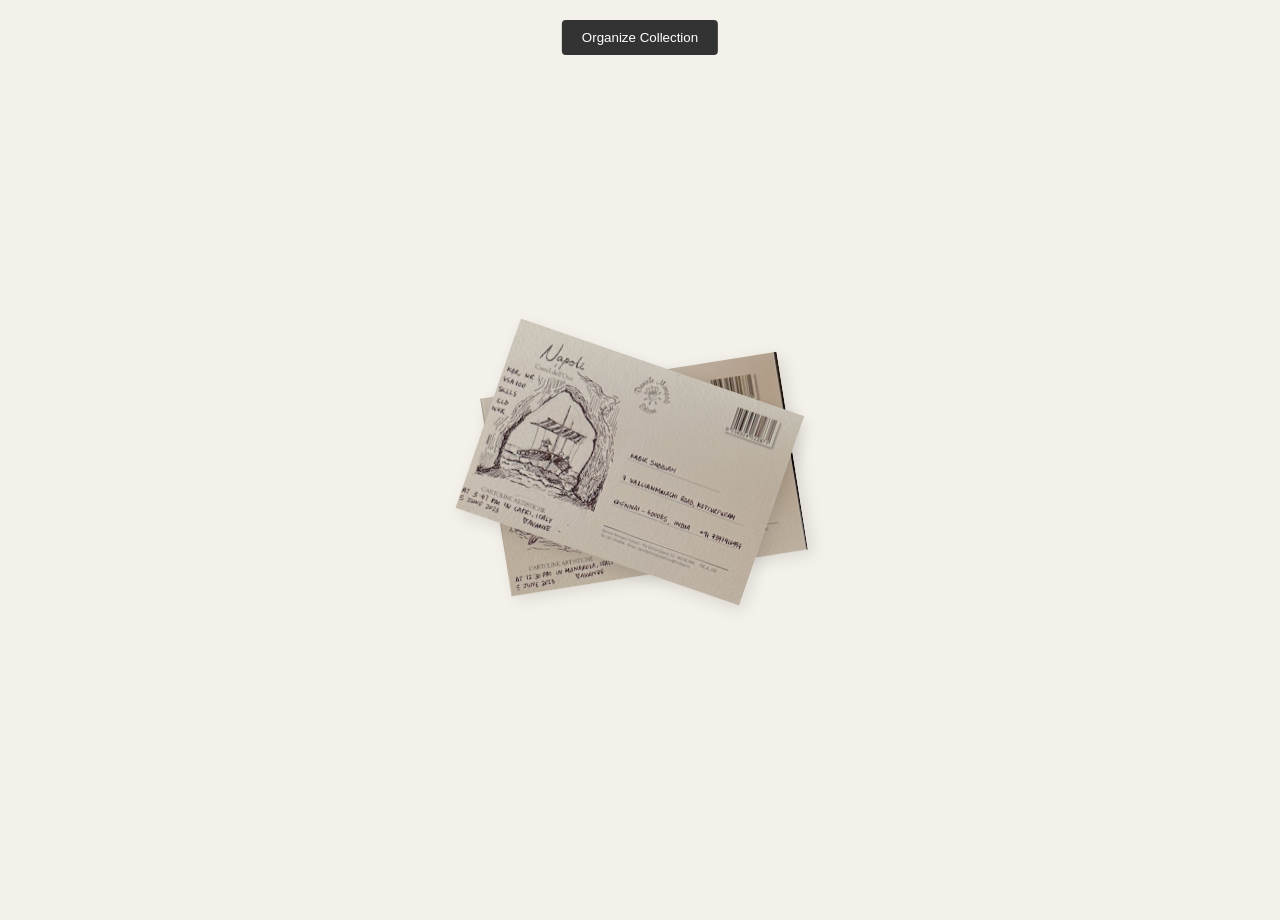
<file: gemini/index.html>
<!DOCTYPE html>
<html lang="en">
<head>
    <meta charset="UTF-8">
    <meta name="viewport" content="width=device-width, initial-scale=1.0">
    <title>Postcard Archive</title>
    <link rel="stylesheet" href="home.css">
</head>
<body>

    <div class="controls">
        <button id="toggleBtn">Organize Collection</button>
    </div>

    <div id="canvas" class="pile-mode">
        <div class="postcard" style="--rand-r: 5deg; --rand-x: 10px; --rand-y: -5px;">
            <div class="postcard-inner">
                <div class="side front">
                    <img src="postcard1-front.png" alt="Front">
                </div>
                <div class="side back">
                    <img src="postcard1-back.png" alt="Back">
                </div>
            </div>
        </div>

        <div class="postcard" style="--rand-r: -8deg; --rand-x: -15px; --rand-y: 10px;">
            <div class="postcard-inner">
                <div class="side front">
                    <img src="postcard2-front.png" alt="Front">
                </div>
                <div class="side back">
                    <img src="postcard2-back.png" alt="Back">
                </div>
            </div>
        </div>
    </div>

    <script src="home.js"></script>
</body>
</html>
</file>
<file: gemini/home.css>
/* style.css */
body {
    background-color: #f4f1ea; /* Paper-like off-white */
    background-image: url('https://www.transparenttextures.com/patterns/paper-fibers.png');
    margin: 0;
    font-family: 'Georgia', serif;
    overflow-x: hidden;
}

.controls {
    position: fixed;
    top: 20px;
    left: 50%;
    transform: translateX(-50%);
    z-index: 100;
}

#toggleBtn {
    padding: 10px 20px;
    background: #333;
    color: white;
    border: none;
    cursor: pointer;
    border-radius: 4px;
}

#canvas {
    position: relative;
    width: 90vw;
    margin: 100px auto;
    min-height: 80vh;
    display: flex;
    justify-content: center;
    align-items: center;
    flex-wrap: wrap;
    gap: 30px;
    perspective: 1000px;
}

/* Postcard Container */
.postcard {
    width: 300px;
    height: 200px;
    position: relative;
    transition: all 0.8s cubic-bezier(0.4, 0, 0.2, 1);
    cursor: pointer;
}

/* The Flipper Logic */
.postcard-inner {
    position: relative;
    width: 100%;
    height: 100%;
    transition: transform 0.6s;
    transform-style: preserve-3d;
    box-shadow: 5px 5px 15px rgba(0,0,0,0.1);
}

.postcard:hover .postcard-inner {
    transform: rotateY(180deg);
}

.side {
    position: absolute;
    width: 100%;
    height: 100%;
    backface-visibility: hidden;
}

.back {
    transform: rotateY(180deg);
    background: #fffcf0;
}

.side img {
    width: 100%;
    height: 100%;
    object-fit: cover;
}

/* Pile Mode Styles */
.pile-mode .postcard {
    position: absolute;
    /* Move postcards to the center and apply random rotations via CSS variables */
    transform: translate(var(--rand-x), var(--rand-y)) rotate(var(--rand-r));
}

/* Grid Mode Styles */
.grid-mode .postcard {
    position: relative;
    transform: translate(0, 0) rotate(0deg) !important;
}
</file>
